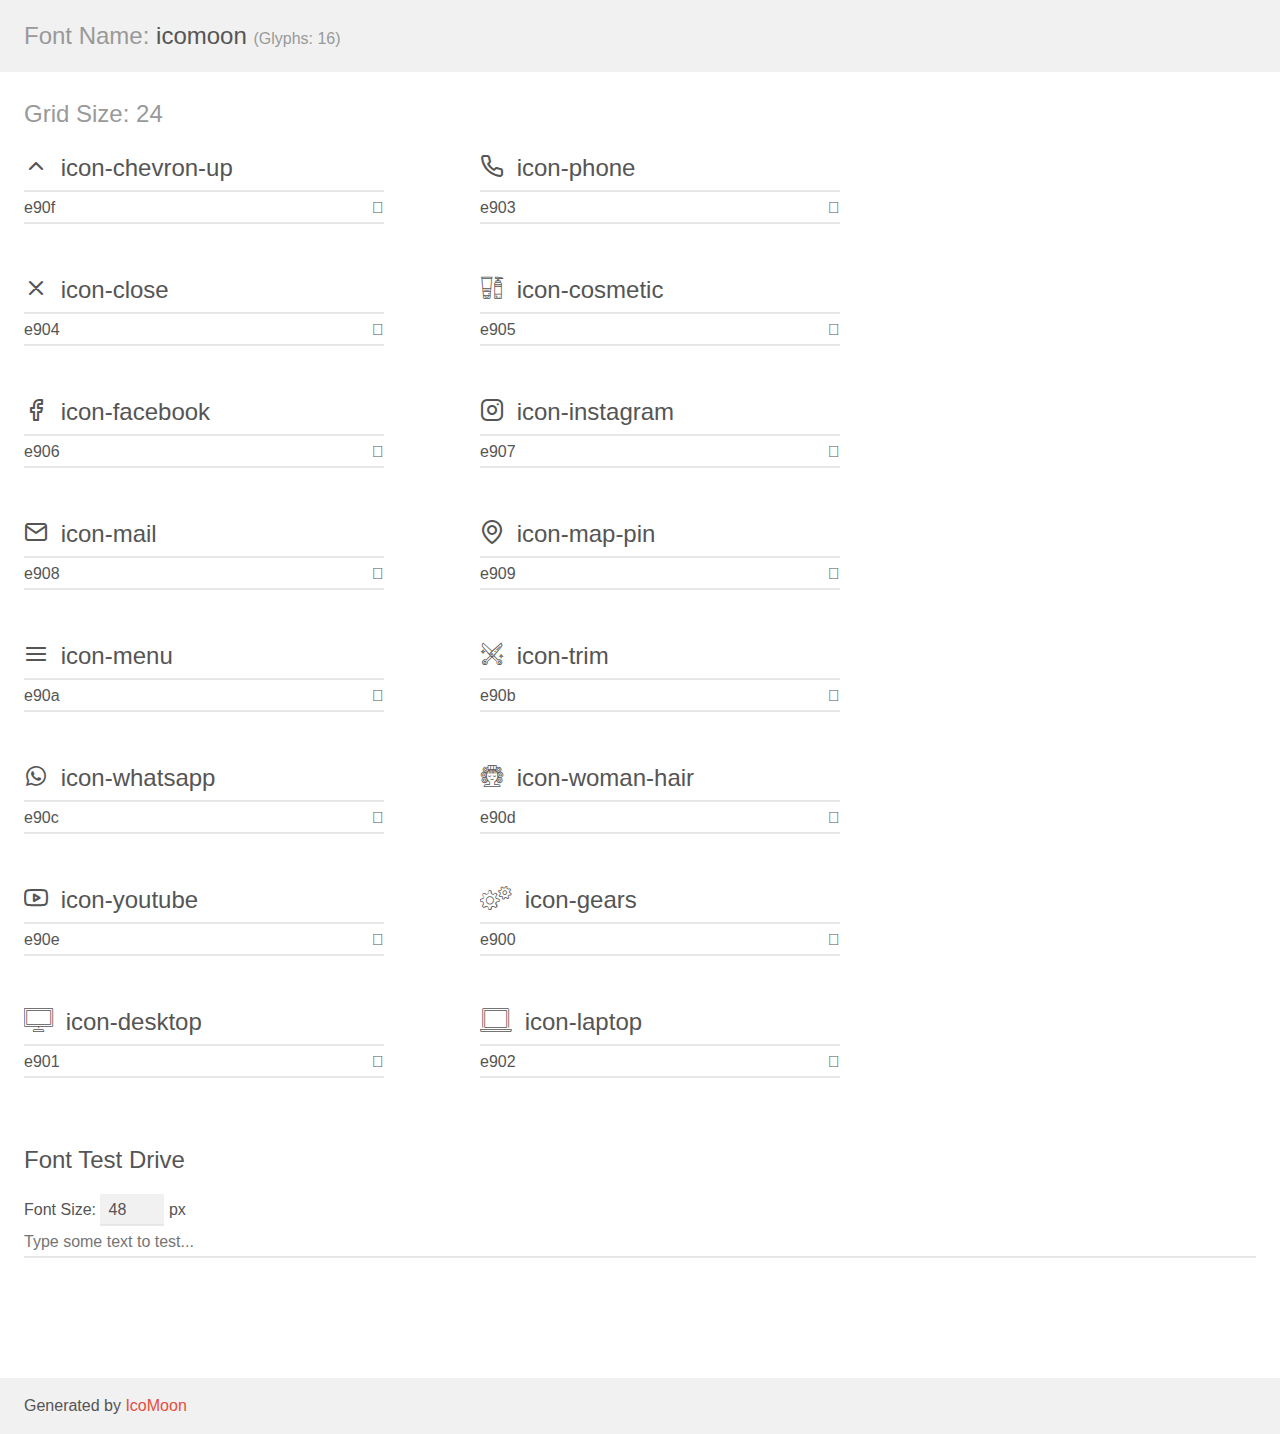
<file: assets/fonts/demo.html>
<!doctype html>
<html>
<head>
    <meta charset="utf-8">
    <title>IcoMoon Demo</title>
    <meta name="description" content="An Icon Font Generated By IcoMoon.io">
    <meta name="viewport" content="width=device-width, initial-scale=1">
    <link rel="stylesheet" href="demo-files/demo.css">
    <link rel="stylesheet" href="style.css"></head>
<body>
    <div class="bgc1 clearfix">
        <h1 class="mhmm mvm"><span class="fgc1">Font Name:</span> icomoon <small class="fgc1">(Glyphs:&nbsp;16)</small></h1>
    </div>
    <div class="clearfix mhl ptl">
        <h1 class="mvm mtn fgc1">Grid Size: 24</h1>
        <div class="glyph fs1">
            <div class="clearfix bshadow0 pbs">
                <span class="icon-chevron-up"></span>
                <span class="mls"> icon-chevron-up</span>
            </div>
            <fieldset class="fs0 size1of1 clearfix hidden-false">
                <input type="text" readonly value="e90f" class="unit size1of2" />
                <input type="text" maxlength="1" readonly value="&#xe90f;" class="unitRight size1of2 talign-right" />
            </fieldset>
            <div class="fs0 bshadow0 clearfix hidden-true">
                <span class="unit pvs fgc1">liga: </span>
                <input type="text" readonly value="" class="liga unitRight" />
            </div>
        </div>
        <div class="glyph fs1">
            <div class="clearfix bshadow0 pbs">
                <span class="icon-phone"></span>
                <span class="mls"> icon-phone</span>
            </div>
            <fieldset class="fs0 size1of1 clearfix hidden-false">
                <input type="text" readonly value="e903" class="unit size1of2" />
                <input type="text" maxlength="1" readonly value="&#xe903;" class="unitRight size1of2 talign-right" />
            </fieldset>
            <div class="fs0 bshadow0 clearfix hidden-true">
                <span class="unit pvs fgc1">liga: </span>
                <input type="text" readonly value="" class="liga unitRight" />
            </div>
        </div>
        <div class="glyph fs1">
            <div class="clearfix bshadow0 pbs">
                <span class="icon-close"></span>
                <span class="mls"> icon-close</span>
            </div>
            <fieldset class="fs0 size1of1 clearfix hidden-false">
                <input type="text" readonly value="e904" class="unit size1of2" />
                <input type="text" maxlength="1" readonly value="&#xe904;" class="unitRight size1of2 talign-right" />
            </fieldset>
            <div class="fs0 bshadow0 clearfix hidden-true">
                <span class="unit pvs fgc1">liga: </span>
                <input type="text" readonly value="" class="liga unitRight" />
            </div>
        </div>
        <div class="glyph fs1">
            <div class="clearfix bshadow0 pbs">
                <span class="icon-cosmetic"></span>
                <span class="mls"> icon-cosmetic</span>
            </div>
            <fieldset class="fs0 size1of1 clearfix hidden-false">
                <input type="text" readonly value="e905" class="unit size1of2" />
                <input type="text" maxlength="1" readonly value="&#xe905;" class="unitRight size1of2 talign-right" />
            </fieldset>
            <div class="fs0 bshadow0 clearfix hidden-true">
                <span class="unit pvs fgc1">liga: </span>
                <input type="text" readonly value="" class="liga unitRight" />
            </div>
        </div>
        <div class="glyph fs1">
            <div class="clearfix bshadow0 pbs">
                <span class="icon-facebook"></span>
                <span class="mls"> icon-facebook</span>
            </div>
            <fieldset class="fs0 size1of1 clearfix hidden-false">
                <input type="text" readonly value="e906" class="unit size1of2" />
                <input type="text" maxlength="1" readonly value="&#xe906;" class="unitRight size1of2 talign-right" />
            </fieldset>
            <div class="fs0 bshadow0 clearfix hidden-true">
                <span class="unit pvs fgc1">liga: </span>
                <input type="text" readonly value="" class="liga unitRight" />
            </div>
        </div>
        <div class="glyph fs1">
            <div class="clearfix bshadow0 pbs">
                <span class="icon-instagram"></span>
                <span class="mls"> icon-instagram</span>
            </div>
            <fieldset class="fs0 size1of1 clearfix hidden-false">
                <input type="text" readonly value="e907" class="unit size1of2" />
                <input type="text" maxlength="1" readonly value="&#xe907;" class="unitRight size1of2 talign-right" />
            </fieldset>
            <div class="fs0 bshadow0 clearfix hidden-true">
                <span class="unit pvs fgc1">liga: </span>
                <input type="text" readonly value="" class="liga unitRight" />
            </div>
        </div>
        <div class="glyph fs1">
            <div class="clearfix bshadow0 pbs">
                <span class="icon-mail"></span>
                <span class="mls"> icon-mail</span>
            </div>
            <fieldset class="fs0 size1of1 clearfix hidden-false">
                <input type="text" readonly value="e908" class="unit size1of2" />
                <input type="text" maxlength="1" readonly value="&#xe908;" class="unitRight size1of2 talign-right" />
            </fieldset>
            <div class="fs0 bshadow0 clearfix hidden-true">
                <span class="unit pvs fgc1">liga: </span>
                <input type="text" readonly value="" class="liga unitRight" />
            </div>
        </div>
        <div class="glyph fs1">
            <div class="clearfix bshadow0 pbs">
                <span class="icon-map-pin"></span>
                <span class="mls"> icon-map-pin</span>
            </div>
            <fieldset class="fs0 size1of1 clearfix hidden-false">
                <input type="text" readonly value="e909" class="unit size1of2" />
                <input type="text" maxlength="1" readonly value="&#xe909;" class="unitRight size1of2 talign-right" />
            </fieldset>
            <div class="fs0 bshadow0 clearfix hidden-true">
                <span class="unit pvs fgc1">liga: </span>
                <input type="text" readonly value="" class="liga unitRight" />
            </div>
        </div>
        <div class="glyph fs1">
            <div class="clearfix bshadow0 pbs">
                <span class="icon-menu"></span>
                <span class="mls"> icon-menu</span>
            </div>
            <fieldset class="fs0 size1of1 clearfix hidden-false">
                <input type="text" readonly value="e90a" class="unit size1of2" />
                <input type="text" maxlength="1" readonly value="&#xe90a;" class="unitRight size1of2 talign-right" />
            </fieldset>
            <div class="fs0 bshadow0 clearfix hidden-true">
                <span class="unit pvs fgc1">liga: </span>
                <input type="text" readonly value="" class="liga unitRight" />
            </div>
        </div>
        <div class="glyph fs1">
            <div class="clearfix bshadow0 pbs">
                <span class="icon-trim"></span>
                <span class="mls"> icon-trim</span>
            </div>
            <fieldset class="fs0 size1of1 clearfix hidden-false">
                <input type="text" readonly value="e90b" class="unit size1of2" />
                <input type="text" maxlength="1" readonly value="&#xe90b;" class="unitRight size1of2 talign-right" />
            </fieldset>
            <div class="fs0 bshadow0 clearfix hidden-true">
                <span class="unit pvs fgc1">liga: </span>
                <input type="text" readonly value="" class="liga unitRight" />
            </div>
        </div>
        <div class="glyph fs1">
            <div class="clearfix bshadow0 pbs">
                <span class="icon-whatsapp"></span>
                <span class="mls"> icon-whatsapp</span>
            </div>
            <fieldset class="fs0 size1of1 clearfix hidden-false">
                <input type="text" readonly value="e90c" class="unit size1of2" />
                <input type="text" maxlength="1" readonly value="&#xe90c;" class="unitRight size1of2 talign-right" />
            </fieldset>
            <div class="fs0 bshadow0 clearfix hidden-true">
                <span class="unit pvs fgc1">liga: </span>
                <input type="text" readonly value="" class="liga unitRight" />
            </div>
        </div>
        <div class="glyph fs1">
            <div class="clearfix bshadow0 pbs">
                <span class="icon-woman-hair"></span>
                <span class="mls"> icon-woman-hair</span>
            </div>
            <fieldset class="fs0 size1of1 clearfix hidden-false">
                <input type="text" readonly value="e90d" class="unit size1of2" />
                <input type="text" maxlength="1" readonly value="&#xe90d;" class="unitRight size1of2 talign-right" />
            </fieldset>
            <div class="fs0 bshadow0 clearfix hidden-true">
                <span class="unit pvs fgc1">liga: </span>
                <input type="text" readonly value="" class="liga unitRight" />
            </div>
        </div>
        <div class="glyph fs1">
            <div class="clearfix bshadow0 pbs">
                <span class="icon-youtube"></span>
                <span class="mls"> icon-youtube</span>
            </div>
            <fieldset class="fs0 size1of1 clearfix hidden-false">
                <input type="text" readonly value="e90e" class="unit size1of2" />
                <input type="text" maxlength="1" readonly value="&#xe90e;" class="unitRight size1of2 talign-right" />
            </fieldset>
            <div class="fs0 bshadow0 clearfix hidden-true">
                <span class="unit pvs fgc1">liga: </span>
                <input type="text" readonly value="" class="liga unitRight" />
            </div>
        </div>
        <div class="glyph fs1">
            <div class="clearfix bshadow0 pbs">
                <span class="icon-gears"></span>
                <span class="mls"> icon-gears</span>
            </div>
            <fieldset class="fs0 size1of1 clearfix hidden-false">
                <input type="text" readonly value="e900" class="unit size1of2" />
                <input type="text" maxlength="1" readonly value="&#xe900;" class="unitRight size1of2 talign-right" />
            </fieldset>
            <div class="fs0 bshadow0 clearfix hidden-true">
                <span class="unit pvs fgc1">liga: </span>
                <input type="text" readonly value="" class="liga unitRight" />
            </div>
        </div>
        <div class="glyph fs1">
            <div class="clearfix bshadow0 pbs">
                <span class="icon-desktop"></span>
                <span class="mls"> icon-desktop</span>
            </div>
            <fieldset class="fs0 size1of1 clearfix hidden-false">
                <input type="text" readonly value="e901" class="unit size1of2" />
                <input type="text" maxlength="1" readonly value="&#xe901;" class="unitRight size1of2 talign-right" />
            </fieldset>
            <div class="fs0 bshadow0 clearfix hidden-true">
                <span class="unit pvs fgc1">liga: </span>
                <input type="text" readonly value="" class="liga unitRight" />
            </div>
        </div>
        <div class="glyph fs1">
            <div class="clearfix bshadow0 pbs">
                <span class="icon-laptop"></span>
                <span class="mls"> icon-laptop</span>
            </div>
            <fieldset class="fs0 size1of1 clearfix hidden-false">
                <input type="text" readonly value="e902" class="unit size1of2" />
                <input type="text" maxlength="1" readonly value="&#xe902;" class="unitRight size1of2 talign-right" />
            </fieldset>
            <div class="fs0 bshadow0 clearfix hidden-true">
                <span class="unit pvs fgc1">liga: </span>
                <input type="text" readonly value="" class="liga unitRight" />
            </div>
        </div>
    </div>

    <!--[if gt IE 8]><!-->
    <div class="mhl clearfix mbl">
        <h1>Font Test Drive</h1>
        <label>
            Font Size: <input id="fontSize" type="number" class="textbox0 mbm"
            min="8" value="48" />
            px
        </label>
        <input id="testText" type="text" class="phl size1of1 mvl"
        placeholder="Type some text to test..." value=""/>
        <div id="testDrive" class="icon-" style="font-family: icomoon">&nbsp;
        </div>
    </div>
    <!--<![endif]-->
    <div class="bgc1 clearfix">
        <p class="mhl">Generated by <a href="https://icomoon.io/app">IcoMoon</a></p>
    </div>

    <script src="demo-files/demo.js"></script>
</body>
</html>
</file>
<file: assets/fonts/demo-files/demo.css>
body {
  padding: 0;
  margin: 0;
  font-family: sans-serif;
  font-size: 1em;
  line-height: 1.5;
  color: #555;
  background: #fff;
}
h1 {
  font-size: 1.5em;
  font-weight: normal;
}
small {
  font-size: .66666667em;
}
a {
  color: #e74c3c;
  text-decoration: none;
}
a:hover, a:focus {
  box-shadow: 0 1px #e74c3c;
}
.bshadow0, input {
  box-shadow: inset 0 -2px #e7e7e7;
}
input:hover {
  box-shadow: inset 0 -2px #ccc;
}
input, fieldset {
  font-family: sans-serif;
  font-size: 1em;
  margin: 0;
  padding: 0;
  border: 0;
}
input {
  color: inherit;
  line-height: 1.5;
  height: 1.5em;
  padding: .25em 0;
}
input:focus {
  outline: none;
  box-shadow: inset 0 -2px #449fdb;
}
.glyph {
  font-size: 16px;
  width: 15em;
  padding-bottom: 1em;
  margin-right: 4em;
  margin-bottom: 1em;
  float: left;
  overflow: hidden;
}
.liga {
  width: 80%;
  width: calc(100% - 2.5em);
}
.talign-right {
  text-align: right;
}
.talign-center {
  text-align: center;
}
.bgc1 {
  background: #f1f1f1;
}
.fgc1 {
  color: #999;
}
.fgc0 {
  color: #000;
}
p {
  margin-top: 1em;
  margin-bottom: 1em;
}
.mvm {
  margin-top: .75em;
  margin-bottom: .75em;
}
.mtn {
  margin-top: 0;
}
.mtl, .mal {
  margin-top: 1.5em;
}
.mbl, .mal {
  margin-bottom: 1.5em;
}
.mal, .mhl {
  margin-left: 1.5em;
  margin-right: 1.5em;
}
.mhmm {
  margin-left: 1em;
  margin-right: 1em;
}
.mls {
  margin-left: .25em;
}
.ptl {
  padding-top: 1.5em;
}
.pbs, .pvs {
  padding-bottom: .25em;
}
.pvs, .pts {
  padding-top: .25em;
}
.unit {
  float: left;
}
.unitRight {
  float: right;
}
.size1of2 {
  width: 50%;
}
.size1of1 {
  width: 100%;
}
.clearfix:before, .clearfix:after {
  content: " ";
  display: table;
}
.clearfix:after {
  clear: both;
}
.hidden-true {
  display: none;
}
.textbox0 {
  width: 3em;
  background: #f1f1f1;
  padding: .25em .5em;
  line-height: 1.5;
  height: 1.5em;
}
#testDrive {
  display: block;
  padding-top: 24px;
  line-height: 1.5;
}
.fs0 {
  font-size: 16px;
}
.fs1 {
  font-size: 24px;
}
</file>
<file: assets/fonts/style.css>
@font-face {
  font-family: 'icomoon';
  src:  url('fonts/icomoon.eot?z8ne4h');
  src:  url('fonts/icomoon.eot?z8ne4h#iefix') format('embedded-opentype'),
    url('fonts/icomoon.ttf?z8ne4h') format('truetype'),
    url('fonts/icomoon.woff?z8ne4h') format('woff'),
    url('fonts/icomoon.svg?z8ne4h#icomoon') format('svg');
  font-weight: normal;
  font-style: normal;
  font-display: block;
}

[class^="icon-"], [class*=" icon-"] {
  /* use !important to prevent issues with browser extensions that change fonts */
  font-family: 'icomoon' !important;
  speak: never;
  font-style: normal;
  font-weight: normal;
  font-variant: normal;
  text-transform: none;
  line-height: 1;

  /* Better Font Rendering =========== */
  -webkit-font-smoothing: antialiased;
  -moz-osx-font-smoothing: grayscale;
}

.icon-chevron-up:before {
  content: "\e90f";
}
.icon-phone:before {
  content: "\e903";
}
.icon-close:before {
  content: "\e904";
}
.icon-cosmetic:before {
  content: "\e905";
}
.icon-facebook:before {
  content: "\e906";
}
.icon-instagram:before {
  content: "\e907";
}
.icon-mail:before {
  content: "\e908";
}
.icon-map-pin:before {
  content: "\e909";
}
.icon-menu:before {
  content: "\e90a";
}
.icon-trim:before {
  content: "\e90b";
}
.icon-whatsapp:before {
  content: "\e90c";
}
.icon-woman-hair:before {
  content: "\e90d";
}
.icon-youtube:before {
  content: "\e90e";
}
.icon-gears:before {
  content: "\e900";
}
.icon-desktop:before {
  content: "\e901";
}
.icon-laptop:before {
  content: "\e902";
}
</file>
